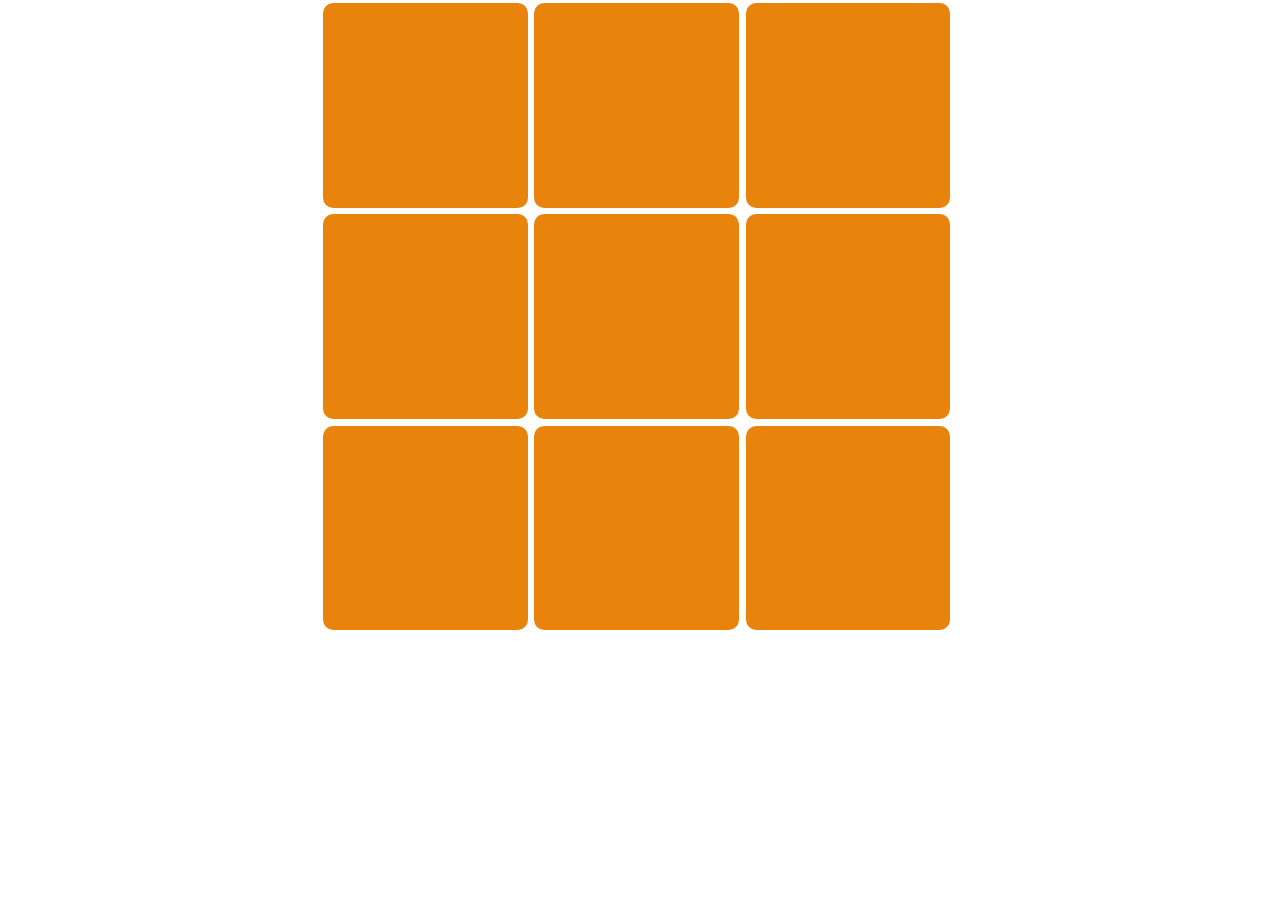
<file: CSS_Tasks/Task1_SpeedDial/index.html>
<!DOCTYPE html>
<html lang="en">
<head>
    <meta charset="UTF-8">
    <meta name="viewport" content="width=device-width, initial-scale=1">
    <title>Task1 Speed Dial</title>
    <style type="text/css">
        body
        {
            margin: 0;
        }
        #container
        {
            width: 80%;
            margin-left: auto;
            margin-right: auto;
            max-width: 640px;
        }
        #container div
        {
            float:left;
            padding: 16%;
            margin: .5%;
            -webkit-border-radius: 5%;
            -moz-border-radius: 5%;
            background-color: #e8830b;
        }
    </style>
</head>
<body>
<div id="container">
    <div></div>
    <div></div>
    <div></div>
    <div></div>
    <div></div>
    <div></div>
    <div></div>
    <div></div>
    <div></div>
</div>
</body>
</html>
</file>
